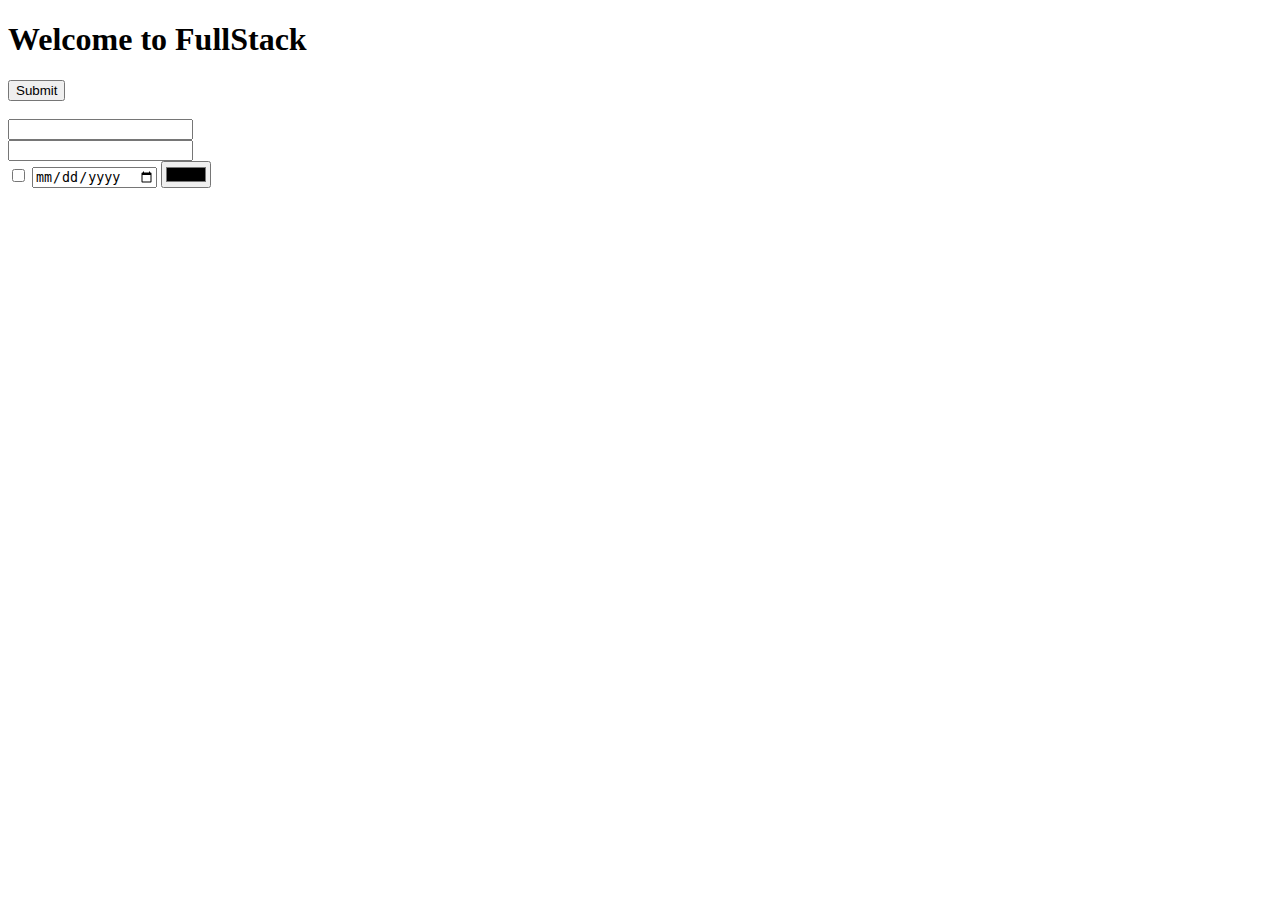
<file: first program/first.html>
<!DOCTYPE html>
<html>
    <body>
        <h1> Welcome to FullStack </h1>
        <button>Submit</button>
        <br>
        <br>
        <input>
        <br>
        <input type = "password">
        <br>
        <input type='checkbox'>
        <input type='date'>
        <input type='color'>
    </body>
</html>
</file>
